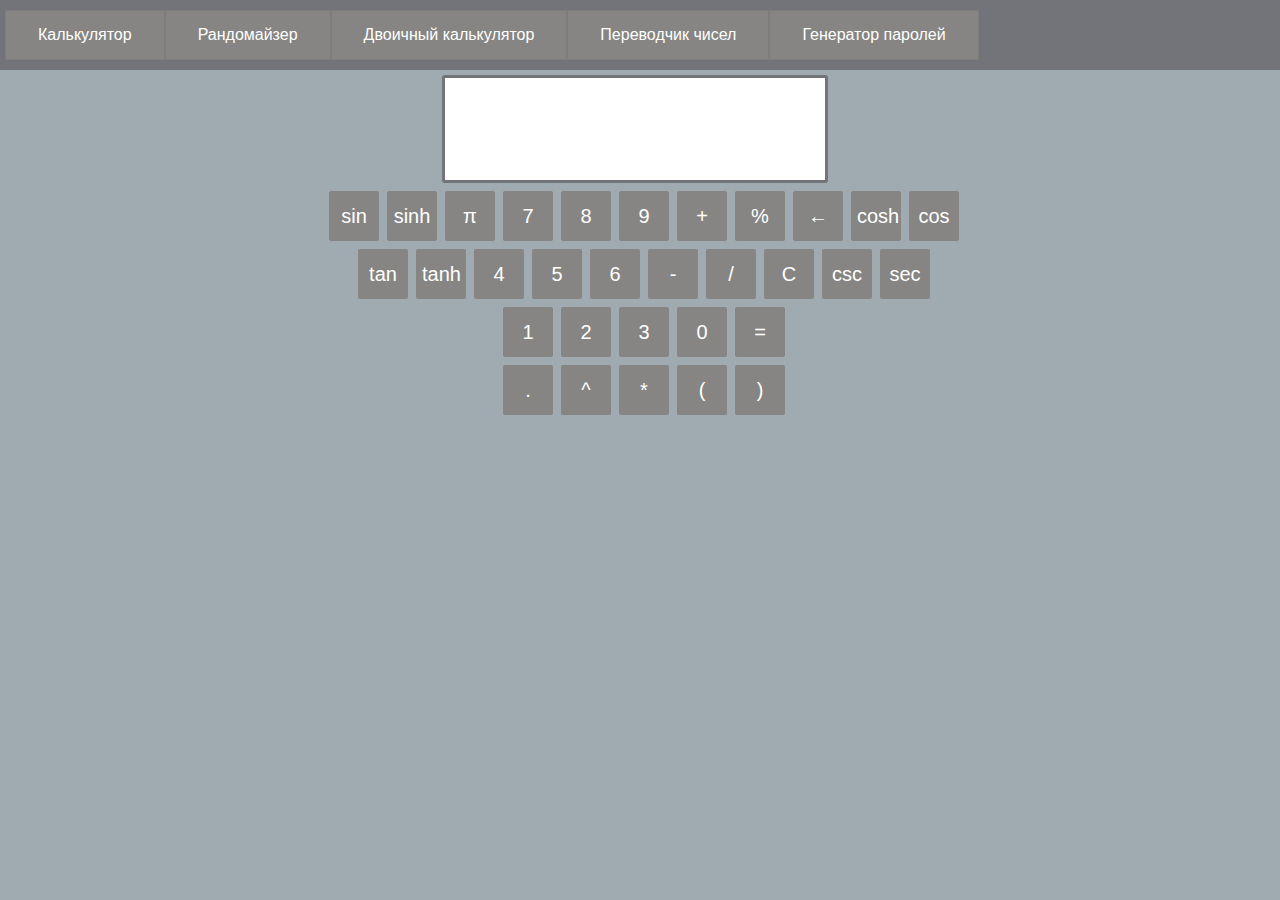
<file: index.html>
<!DOCTYPE html>
<html lang="ru">
<head>
    <meta charset="UTF-8">
    <meta http-equiv="X-UA-Compatible" content="IE=edge">
    <meta name="viewport" content="width=device-width, initial-scale=1.0">
    <link rel="stylesheet" type="text/css" href="./css/index.css">
    <link rel="shortcut icon" href="./img/icon.png">
    <title>Калькулятор</title>
</head>
<body>
    <div class="wrapper">
        <div class="block-1">
            <div class="row-1">
                <div class="column-1">
                    <div class="item"><a href="index.html"><button>Калькулятор</button></a></div>
                </div>
                <div class="column-1">
                    <div class="item"><a href="random.html"><button>Рандомайзер</button></a></div>
                </div>
                <div class="column-1">
                    <div class="item"><a href="bincalculator.html"><button>Двоичный калькулятор</button></a></div>
                </div>
                <div class="column-1">
                    <div class="item"><a href="numbtranslate.html"><button>Переводчик чисел</button></a></div>
                </div>
                <div class="column-1">
                    <div class="item"><a href="generator.html"><button>Генератор паролей</button></a></div>
                </div>
            </div>
        </div>
        <div class="block-2">
            <div class="row-2">
                <div class="column-2"><input type="text" id="#inp" readonly="readonly"></div>
            </div>
            <div class="row-2">
                <div><button id="sin">sin</button></div>
                <div><button id="sinh">sinh</button></div>
                <div><button id="pi">π</button></div>
                <div><button id="sev">7</button></div>
                <div><button id="eig">8</button></div>
                <div><button id="nine">9</button></div>
                <div><button id="plus">+</button></div>
                <div><button id="percent">%</button></div>
                <div><button id="delete">←</button></div>
                <div><button id="cosh">cosh</button></div>
                <div><button id="cos">cos</button></div>
            </div>
            <div class="row-2">
                <div><button id="tan">tan</button></div>
                <div><button id="tanh">tanh</button></div>
                <div><button id="four">4</button></div>
                <div><button id="five">5</button></div>
                <div><button id="six">6</button></div>
                <div><button id="minus">-</button></div>
                <div><button id="dil">/</button></div>
                <div><button id="clear">C</button></div>
                <div><button id="csc">csc</button></div>
                <div><button id="sec">sec</button></div>
            </div>
            <div class="row-2">
                <div><button id="one">1</button></div>
                <div><button id="two">2</button></div>
                <div><button id="thr">3</button></div>
                <div><button id="zero">0</button></div>
                <div><button id="equal">=</button></div> 
            </div>
            <div class="row-2">
                <div><button id="toch">.</button></div> 
                <div><button id="stepen">^</button></div>
                <div><button id="mnoz">*</button></div>
                <div><button id="bracket1">(</button></div>
                <div><button id="bracket2">)</button></div>
            </div>
        </div>
        <script src="./js/calculator.js" type="text/javascript"></script>
    </div>
</body>
</html>
</file>
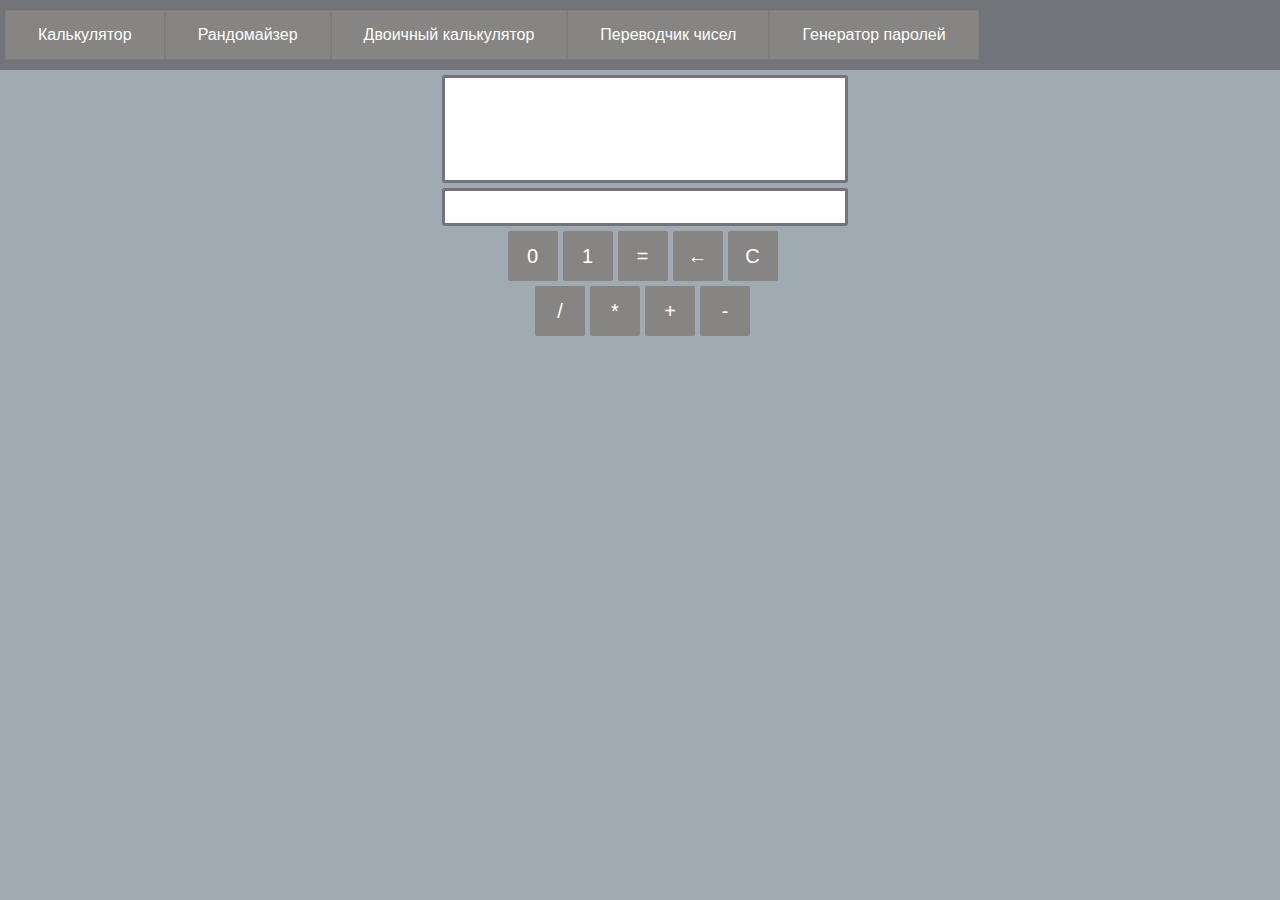
<file: bincalculator.html>
<!DOCTYPE html>
<html lang="ru">
<head>
    <meta charset="UTF-8">
    <meta http-equiv="X-UA-Compatible" content="IE=edge">
    <meta name="viewport" content="width=device-width, initial-scale=1.0">
    <link rel="stylesheet" type="text/css" href="./css/bincalculator.css">
    <link rel="shortcut icon" href="./img/icon.png">
    <title>Калькулятор</title>
</head>
<body>
    <div class="wrapper">
        <div class="block-1">
            <div class="row-1">
                <div class="column-1">
                    <div class="item"><a href="index.html"><button>Калькулятор</button></a></div>
                </div>
                <div class="column-1">
                    <div class="item"><a href="random.html"><button>Рандомайзер</button></a></div>
                </div>
                <div class="column-1">
                    <div class="item"><a href="bincalculator.html"><button>Двоичный калькулятор</button></a></div>
                </div>
                <div class="column-1">
                    <div class="item"><button>Переводчик чисел</button></div>
                </div>
                <div class="column-1">
                    <div class="item"><a href="generator.html"><button>Генератор паролей</button></a></div>
                </div>
            </div>
        </div>
        <div class="block-2">
            <div class="row-2">
                <div class="column-2"><input class="inp" type="text" id="#inp" readonly="readonly"></div>
            </div>
            <div class="row-2">
                <div class="column-2"><input class="ninp" type="text" id="#ninp" readonly="readonly"></div>
            </div>
            <div class="row-2">
                <div><button id="zero">0</button></div>
                <div><button id="one">1</button></div>
                <div><button id="equal">=</button></div>
                <div><button id="delete">←</button></div>
                <div><button id="clear">C</button></div>
            </div>
            <div class="row-2">
                <div><button id="dil">/</button></div>
                <div><button id="mnoz">*</button></div>
                <div><button id="plus">+</button></div>
                <div><button id="minus">-</button></div>
            </div>
        </div>
        <script src="./js/bincalculator.js" type="text/javascript"></script>
    </div>
</body>
</html>
</file>
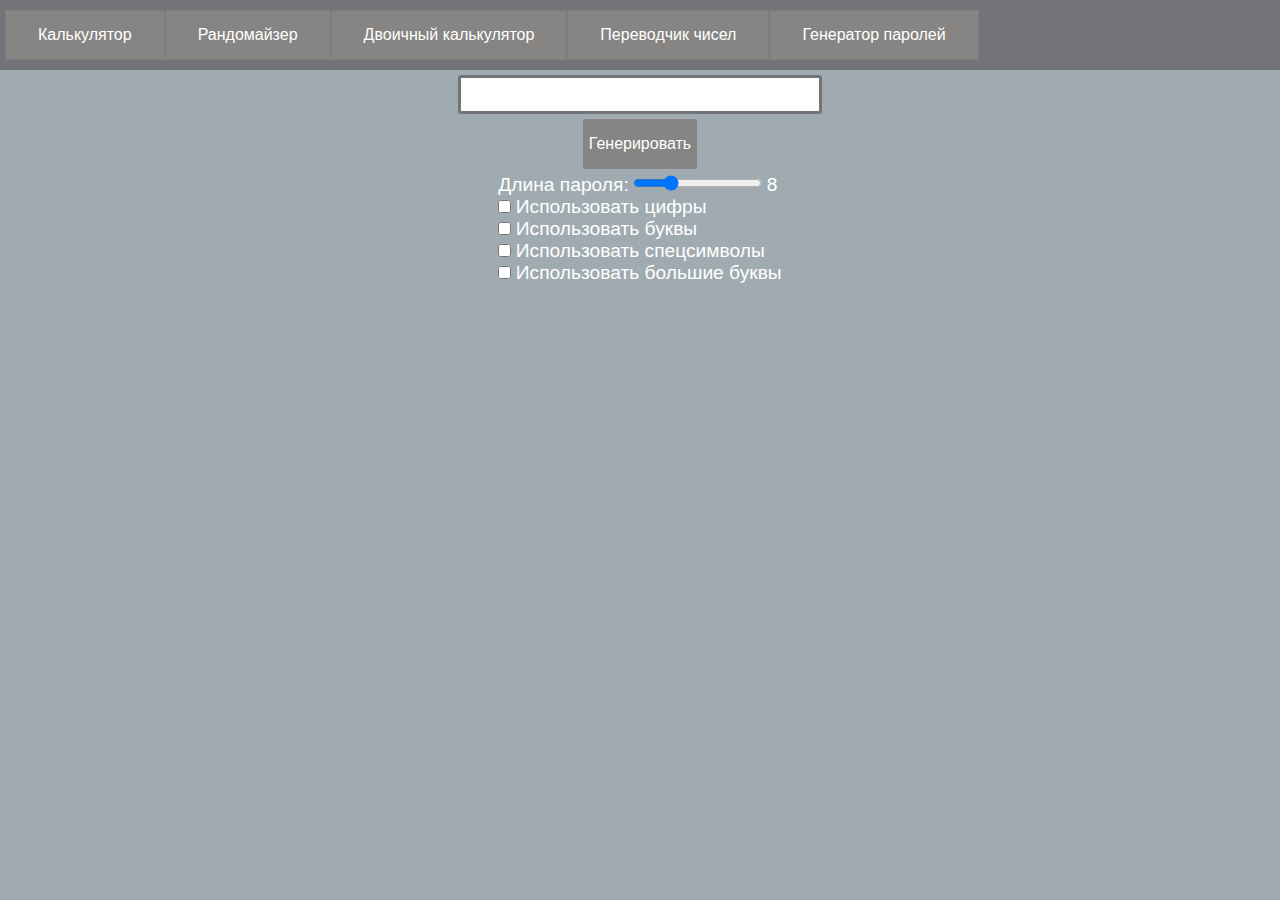
<file: generator.html>
<!DOCTYPE html>
<html lang="ru">
<head>
    <meta charset="UTF-8">
    <meta http-equiv="X-UA-Compatible" content="IE=edge">
    <meta name="viewport" content="width=device-width, initial-scale=1.0">
    <link rel="stylesheet" type="text/css" href="./css/generator.css">
    <link rel="shortcut icon" href="./img/icon.png">
    <title>Калькулятор</title>
</head>
<body>
    <div class="wrapper">
        <div class="block-1">
            <div class="row-1">
                <div class="column-1">
                    <div class="item"><a href="index.html"><button>Калькулятор</button></a></div>
                </div>
                <div class="column-1">
                    <div class="item"><a href="random.html"><button>Рандомайзер</button></a></div>
                </div>
                <div class="column-1">
                    <div class="item"><a href="bincalculator.html"><button>Двоичный калькулятор</button></a></div>
                </div>
                <div class="column-1">
                    <div class="item"><a href="numbtranslate.html"><button>Переводчик чисел</button></a></div>
                </div>
                <div class="column-1">
                    <div class="item"><a href="generator.html"><button>Генератор паролей</button></a></div>
                </div>
            </div>
        </div>
        <div class="block-2">
            <div class="row-2">
                <div class="column-2"><input type="text" id="password" readonly></div>
            </div>
            <div class="row-2">
                <div class="column-2"><button class="generate" id="generate">Генерировать</button></div>
            </div>
            <div class="row-2">
                <div class="column-2">
                    <form oninput="numblenght.value=passlenght.value">
                        <big>Длина пароля:</big>
                        <input type="range" id="passlenght" name="passlenght" value="8" max="30">
                        <big><output name="numblenght">8</output></big> 
                    </form>
                    <input type="checkbox" id="usenumbs" name="usenumbs" value="numbers">
                    <label for="usenumbs"><big>Использовать цифры</big></label><br>
                    <input type="checkbox" id="useletter" name="useletter" value="letters">
                    <label for="useletter"><big>Использовать буквы</big></label><br>
                    <input type="checkbox" id="usespec" name="usespec" value="specsymbols">
                    <label for="usespec"><big>Использовать спецсимволы</big></label><br>
                    <input type="checkbox" id="usebig" name="usebig" value="bigsymbols">
                    <label for="usebig"><big>Использовать большие буквы</big></label>
                </div>
            </div>
        </div>
        <script src="./js/generator.js" type="text/javascript"></script>
    </div>
</body>
</html>
</file>
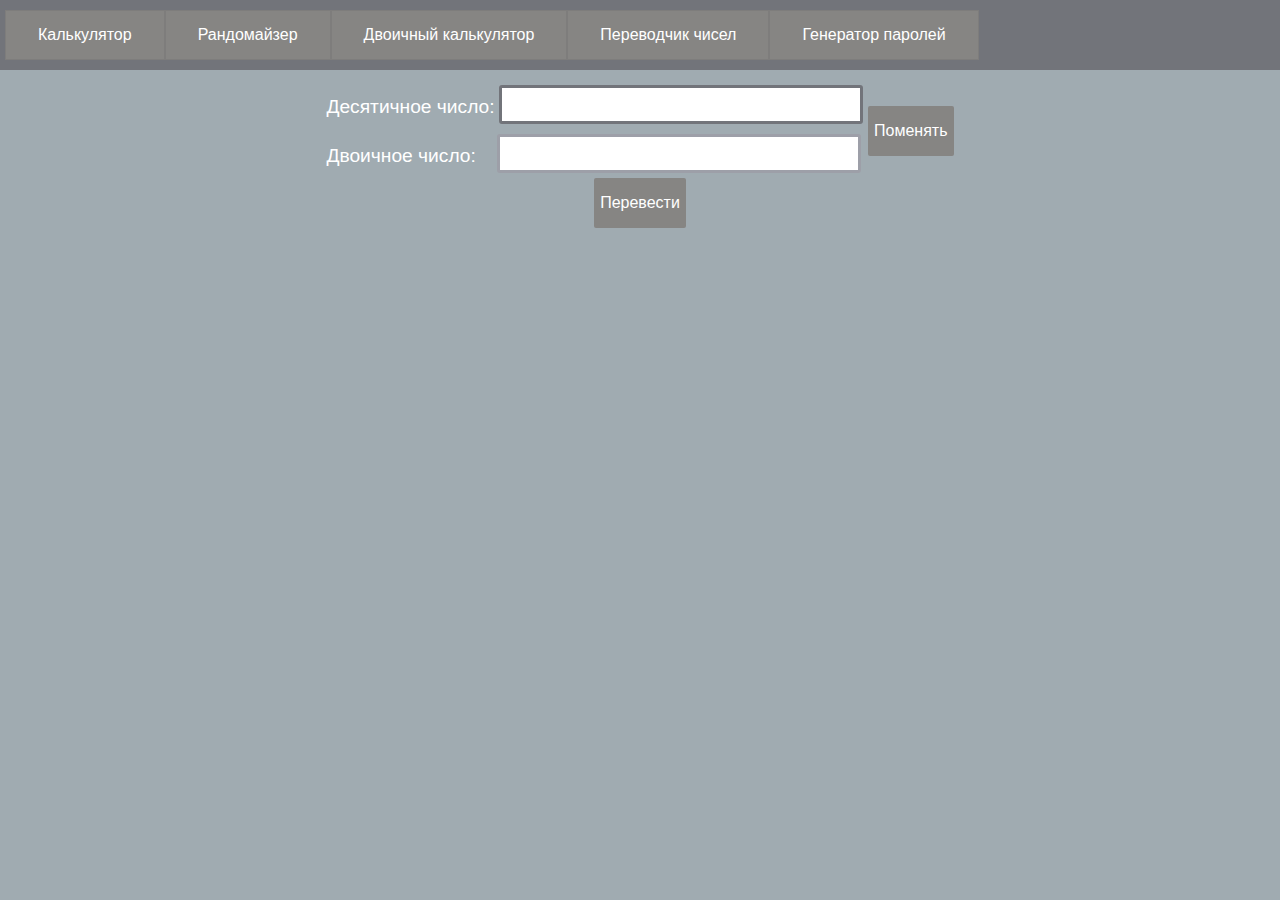
<file: numbtranslate.html>
<!DOCTYPE html>
<html lang="ru">
<head>
    <meta charset="UTF-8">
    <meta http-equiv="X-UA-Compatible" content="IE=edge">
    <meta name="viewport" content="width=device-width, initial-scale=1.0">
    <link rel="stylesheet" type="text/css" href="./css/numbtranslate.css">
    <link rel="shortcut icon" href="./img/icon.png">
    <title>Калькулятор</title>
</head>
<body>
    <div class="wrapper">
        <div class="block-1">
            <div class="row-1">
                <div class="column-1">
                    <div class="item"><a href="index.html"><button>Калькулятор</button></a></div>
                </div>
                <div class="column-1">
                    <div class="item"><a href="random.html"><button>Рандомайзер</button></a></div>
                </div>
                <div class="column-1">
                    <div class="item"><a href="bincalculator.html"><button>Двоичный калькулятор</button></a></div>
                </div>
                <div class="column-1">
                    <div class="item"><a href="numbtranslate.html"><button>Переводчик чисел</button></a></div>
                </div>
                <div class="column-1">
                    <div class="item"><a href="generator.html"><button>Генератор паролей</button></a></div>
                </div>
            </div>
        </div>
        <div class="block-2">
            <div class="row-2">
                <div class="column-2">
                    <label for="decimal"><big>Десятичное число:</big></label>
                    <input type="number" name="decimal" id="decnumber"><br>
                    <label class="binarlab" for="binar"><big>Двоичное число:</big></label>
                    <input type="number" name="binar" id="binnumber" onkeyup="this.value = this.value.replace(/[2-9]/g,'');">
                </div>
                <div class="column-2">
                    <button class="edit" id="edit">Поменять</button>
                </div>
            </div>
            <div class="row-2">
                <div class="column-2">
                    <button id="translate">Перевести</button>
                </div>
            </div>
            <div class="row-2">
                <div class="column-2">
                </div>
            </div>
        </div>
        <script src="./js/translate.js" type="text/javascript"></script>
    </div>
</body>
</html>
</file>
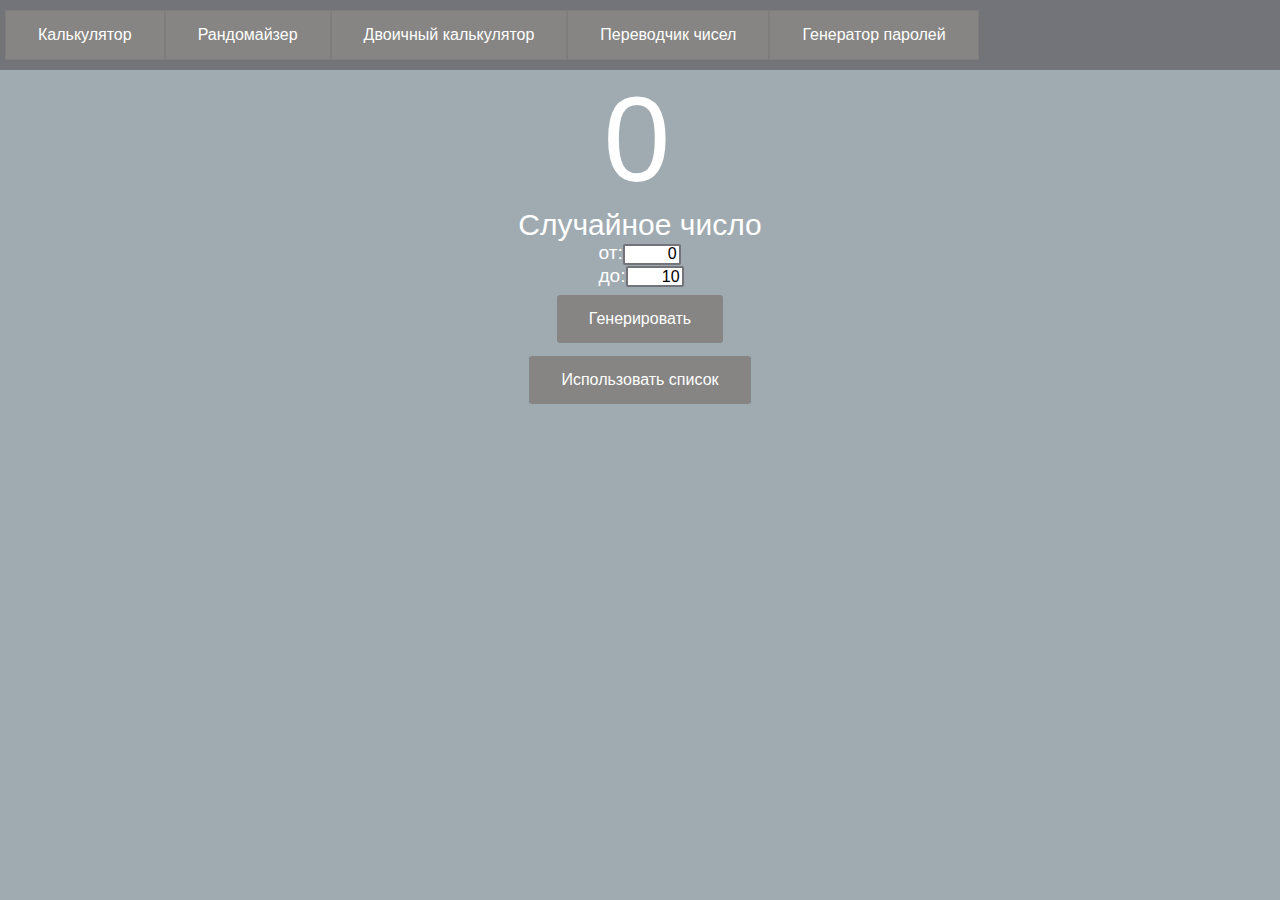
<file: random.html>
<!DOCTYPE html>
<html lang="ru">
<head>
    <meta charset="UTF-8">
    <meta http-equiv="X-UA-Compatible" content="IE=edge">
    <meta name="viewport" content="width=device-width, initial-scale=1.0">
    <link rel="stylesheet" type="text/css" href="./css/random.css">
    <link rel="shortcut icon" href="./img/icon.png">
    <title>Калькулятор</title>
</head>
<body>
    <div class="wrapper">
        <div class="block-1">
            <div class="row-1">
                <div class="column-1">
                    <div class="item-1"><a href="index.html"><button>Калькулятор</button></a></div>
                </div>
                <div class="column-1">
                    <div class="item-1"><a href="random.html"><button>Рандомайзер</button></a></div>
                </div>
                <div class="column-1">
                    <div class="item"><a href="bincalculator.html"><button>Двоичный калькулятор</button></a></div>
                </div>
                <div class="column-1">
                    <div class="item"><a href="numbtranslate.html"><button>Переводчик чисел</button></a></div>
                </div>
                <div class="column-1">
                    <div class="item"><a href="generator.html"><button>Генератор паролей</button></a></div>
                </div>
            </div>
        </div>
        <div class="block-2">
            <div class="row-2">
                <div class="column-2">
                    <div class="item-2"><span class="number" id="number">NUMBER</span></div>
                    <div class="item-2"><span class="numberText">Случайное число</span></div>
                </div>
            </div>
            <div class="row-2">
                <div class="column-2">
                    <div class="item-2"><span class="textMarg"><big>от:</big><input class="input-1" id="min" type="text"></span></div>
                    <div class="item-2"><span class="textMarg"><big>до:</big><input class="input-1" id="max" type="text"></span></div>
                    <div class="item-2"><button class="generate" id="generate">Генерировать</button></div>
                </div>
            </div>
        </div>
        <div class="block-3">
            <div class="row-3">
                <div class="column-3">
                    <div class="item-3"><a href="randomarr.html"><button>Использовать список</button></a></div>
                </div>
            </div>
        </div>
    </div>
    <script src="./js/random.js" type="text/javascript"></script>
</body>
</html>
</file>
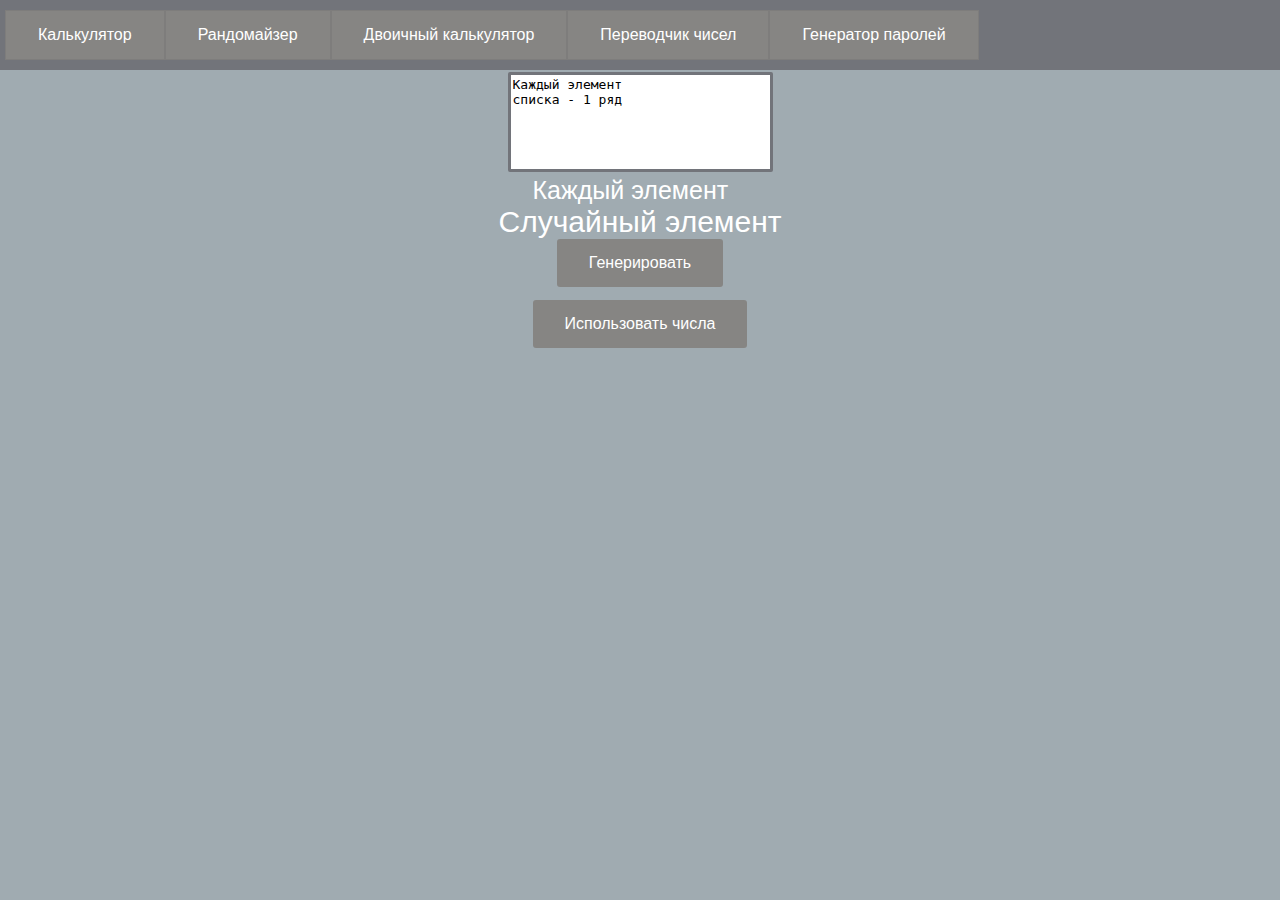
<file: randomarr.html>
<!DOCTYPE html>
<html lang="ru">
<head>
    <meta charset="UTF-8">
    <meta http-equiv="X-UA-Compatible" content="IE=edge">
    <meta name="viewport" content="width=device-width, initial-scale=1.0">
    <link rel="stylesheet" type="text/css" href="./css/randomarr.css">
    <link rel="shortcut icon" href="./img/icon.png">
    <title>Калькулятор</title>
</head>
<body>
    <div class="wrapper">
        <div class="block-1">
            <div class="row-1">
                <div class="column-1">
                    <div class="item-1"><a href="index.html"><button>Калькулятор</button></a></div>
                </div>
                <div class="column-1">
                    <div class="item-1"><a href="random.html"><button>Рандомайзер</button></a></div>
                </div>
                <div class="column-1">
                    <div class="item"><a href="bincalculator.html"><button>Двоичный калькулятор</button></a></div>
                </div>
                <div class="column-1">
                    <div class="item"><a href="numbtranslate.html"><button>Переводчик чисел</button></a></div>
                </div>
                <div class="column-1">
                    <div class="item"><a href="generator.html"><button>Генератор паролей</button></a></div>
                </div>
            </div>
        </div>
        <div class="block-2">
            <div class="row-2">
                <div class="column-2">
                    <div class="item-2"><textarea id="area" cols="30" rows="6">Каждый элемент 
списка - 1 ряд</textarea></div>
                </div>
            </div>
            <div class="row-2">
                <div class="column-2">
                    <div class="item-2"><span class="element" id="element">TEXT</span></div>
                    <div class="item-2"><span class="elementText">Случайный элемент</span></div>
                </div>
            </div>
            <div class="row-2">
                <div class="item-2"><button id="generate">Генерировать</button></div>
            </div>
        </div>
        <div class="block-3">
            <div class="row-3">
                <div class="column-3">
                    <div class="item-3"><a href="random.html"><button>Использовать числа</button></a></div>
                </div>
            </div>
        </div>
    </div>
    <script src="./js/randomarr.js" type="text/javascript"></script>
</body>
</html>
</file>
<file: css/index.css>
*{
    margin: 0;
}

body{
    overflow: hidden;
    font-family: Arial, Helvetica, sans-serif;
    background-color: #a0abb1;
}

.wrapper{
    height: 100%;
    min-height: 1000%;
}

.row-1{
    display: flex;
    justify-content: left;
    align-items:  flex-end;
    flex-wrap: wrap;

    padding: 10px 5px;
    background-color: #72747a;
}

.row-1 button{
    background-color: #868583;
    border: 1px solid #7e7d7c;
    color: white;
    padding: 15px 32px;
    text-align: center;
    font-size: 16px;
    cursor: pointer;
    float: left;
    user-select: none;
}

.row-1 button:not(:last-child) {
    border-right: none;
}

.row-1 button:hover{
    background-color: #d1d9dc;
}

.row-2{
    display: flex;
    justify-content: center;
    align-items:  flex-end;
    flex-wrap: wrap;
}

.row-2 input{
    margin-top: 5px;
    background-color: white;
    border-radius: 3px;
    border: 3px solid #72747a;
    width: 95%;
    height: 100px;
    text-align: right;
    font-size: 30px;
}

.row-2 button{
    margin-left: 8px;
    margin-top: 8px;
    text-align: center;

    background: #868583;
    width: 50px;
    height: 50px;
    cursor: pointer;

    border-radius: 2px;
    color: white;
    font-size: 20px;
    user-select: none;
    border: none;
    
}

.row-2 button:hover{
    background: #d1d9dc;
}
</file>
<file: css/bincalculator.css>
*{
    margin: 0;
}

body{
    overflow: hidden;
    background-color: #a0abb1;
    font-family: Arial, Helvetica, sans-serif;
    color: white;
}

.wrapper{
    height: 100%;
    min-height: 1000%;
}

.row-1{
    display: flex;
    justify-content: left;
    align-items:  flex-end;
    flex-wrap: wrap;
    padding: 10px 5px;
    background-color: #72747a;
}

.row-1 button{
    background-color: #868583;
    border: 1px solid #7e7d7c;
    color: white;
    padding: 15px 32px;
    text-align: center;
    font-size: 16px;
    cursor: pointer;
    float: left;
    user-select: none;
}

.row-1 button:not(:last-child) {
    border-right: none;
}

.row-1 button:hover{
    background-color: #d1d9dc;
}

.row-2{
    display: flex;
    justify-content: center;
    align-items:  flex-end;
    flex-wrap: wrap;
}

.ninp{
    width: 100%;
    height: 30px;
}

.inp{
    width: 100%;
    height: 100px;
}

.row-2 input{
    margin-top: 5px;
    background-color: white;
    border-radius: 3px;
    border: 3px solid #72747a;
    text-align: right;
    font-size: 30px;
}

.row-2 button{
    margin-left: 5px;
    margin-top: 5px;
    text-align: center;

    background: #868583;
    width: 50px;
    height: 50px;
    cursor: pointer;

    border-radius: 2px;
    color: white;
    font-size: 20px;
    user-select: none;
    border: none;
    
}

.row-2 button:hover{
    background: #d1d9dc;
}
</file>
<file: css/generator.css>
*{
    margin: 0;
}

body{
    overflow: hidden;
    background-color: #a0abb1;
    font-family: Arial, Helvetica, sans-serif;
    color: white;
}

.wrapper{
    height: 100%;
    min-height: 1000%;
}

.row-1{
    display: flex;
    justify-content: left;
    align-items:  flex-end;
    flex-wrap: wrap;
    padding: 10px 5px;
    background-color: #72747a;
}

.row-1 button{
    background-color: #868583;
    border: 1px solid #7e7d7c;
    color: white;
    padding: 15px 32px;
    text-align: center;
    font-size: 16px;
    cursor: pointer;
    float: left;
    user-select: none;
}

.row-1 button:not(:last-child) {
    border-right: none;
}

.row-1 button:hover{
    background-color: #d1d9dc;
}


.row-2 input{
    background-color: white;
    border-radius: 3px;
    border: 3px solid #72747a;
    text-align: right;
    font-size: 27px;
}

.column-2{
    margin-top: 5px;
}

.row-2{
    display: flex;
    justify-content: center;
    align-items:  flex-end;
    flex-wrap: wrap;
}

.row-2 button{
    text-align: center;
    background: #868583;
    height: 50px;
    cursor: pointer;
    border-radius: 2px;
    color: white;
    font-size: 16px;
    user-select: none;
    border: none;
}

.row-2 button:hover{
    background: #d1d9dc;
}

input[type="range"] {
    appearance: auto;
    cursor: default;
    color: -internal-light-dark(rgb(16, 16, 16), rgb(255, 255, 255));
    padding: initial;
    border: initial;
}

form {
    user-select: none;
}
</file>
<file: css/numbtranslate.css>
*{
    margin: 0;
}

body{
    overflow: hidden;
    background-color: #a0abb1;
    font-family: Arial, Helvetica, sans-serif;
    color: white;
}

.wrapper{
    height: 100%;
    min-height: 1000%;
}

.row-1{
    display: flex;
    justify-content: left;
    align-items:  flex-end;
    flex-wrap: wrap;
    padding: 10px 5px;
    background-color: #72747a;
}

.row-1 button{
    background-color: #868583;
    border: 1px solid #7e7d7c;
    color: white;
    padding: 15px 32px;
    text-align: center;
    font-size: 16px;
    cursor: pointer;
    float: left;
    user-select: none;
}

.row-1 button:not(:last-child) {
    border-right: none;
}

.row-1 button:hover{
    background-color: #d1d9dc;
}

.row-2 input{
    background-color: white;
    border-radius: 3px;
    border: 3px solid #72747a;
    text-align: right;
    font-size: 27px;
}

.row-2{
    display: flex;
    justify-content: center;
    align-items:  flex-end;
    flex-wrap: wrap;
}

.row-2 button{
    text-align: center;
    background: #868583;
    height: 50px;
    cursor: pointer;
    border-radius: 2px;
    color: white;
    font-size: 16px;
    user-select: none;
    border: none;
}

.row-2 button:hover{
    background: #025526;
}

.column-2 input{
    margin-top: 10px;
}

.column-2 {
    margin-top: 5px;
}

.binarlab {
    margin-right: 17px;
}

input::-webkit-outer-spin-button,
input::-webkit-inner-spin-button {
  -webkit-appearance: none;
  margin: 0;
}

input[type=number] {
    -moz-appearance: textfield;
}

input[type=number]:disabled{
    border-color: #9d9fa8;
}

.edit{
    margin-bottom: 17px;
    margin-left: 5px;
}
</file>
<file: css/random.css>
*{
    margin: 0;
}

body{
    overflow: hidden;
    font-family: Arial, Helvetica, sans-serif;
    background-color: #a0abb1;
    color: white;
}

.wrapper{
    height: 100%;
    min-height: 1000%;
}

.row-1{
    display: flex;
    justify-content: left;
    align-items:  flex-end;
    flex-wrap: wrap;

    padding: 10px 5px;
    background-color: #72747a;
}

.row-1 button{
    background-color: #868583;
    border: 1px solid #7e7d7c;
    color: white;
    padding: 15px 32px;
    text-align: center;
    font-size: 16px;
    cursor: pointer;
    float: left;
    user-select: none;
}

.row-1 button:not(:last-child) {
    border-right: none;
}

.row-1 button:hover{
    background-color: #d1d9dc;
}

.row-2{
    display: flex;
    justify-content: center;
    align-items:  flex-end;
    flex-wrap: wrap;
}

.input-1{
    width: 50px;
    height: 15px;
}

.input-2{
    width: 22px;
    height: 15px;
}

.row-2 input{
    font-size: 16px;
    border: 2px solid #72747a;
    border-radius: 2px;
    text-align: right;
}

.number{
    font-size: 120px;
    margin-left: 35%;
}

.numberText{
    font-size: 30px;
    user-select: none;
}

.textMarg{
    margin-left: 25%;
}

.row-2 button{
    margin-top: 5%;
    background-color: #868583;
    border-radius: 3px;
    color: white;
    padding: 15px 32px;
    text-align: center;
    font-size: 16px;
    cursor: pointer;
    float: left;
    user-select: none;
    border: none;
}

.row-2 button:not(:last-child) {
    border-right: none;
}

.row-2 button:hover{
    background-color: #d1d9dc;
}

.row-3{
    margin-top: 1%;
    display: flex;
    text-align: center;
    justify-content: center;
}

.row-3 button{
    background-color: #868583;
    border-radius: 3px;
    color: white;
    padding: 15px 32px;
    text-align: center;
    font-size: 16px;
    cursor: pointer;
    float: left;
    user-select: none;
    border: none;
}

.row-3 button:not(:last-child) {
    border-right: none;
}

.row-3 button:hover{
    background-color: #d1d9dc;
}
</file>
<file: css/randomarr.css>
*{
    margin: 0;
}

body{
    overflow: hidden;
    background-color: #a0abb1;
    font-family: Arial, Helvetica, sans-serif;
    color: white;
}

.wrapper{
    height: 100%;
    min-height: 1000%;
}

.row-1{
    display: flex;
    justify-content: left;
    align-items:  flex-end;
    flex-wrap: wrap;
    padding: 10px 5px;
    background-color: #72747a;
}

.row-1 button{
    background-color: #868583;
    border: 1px solid #7e7d7c;
    color: white;
    padding: 15px 32px;
    text-align: center;
    font-size: 16px;
    cursor: pointer;
    float: left;
    user-select: none;
}

.row-1 button:not(:last-child) {
    border-right: none;
}

.row-1 button:hover{
    background-color: #d1d9dc;
}

.row-2{
    display: flex;
    justify-content: center;
    align-items:  flex-end;
    flex-wrap: wrap;
}

.input-1{
    width: 50px;
    height: 15px;
}

.input-2{
    width: 22px;
    height: 15px;
}

.row-2 textarea{
    resize: none;
    margin-top: 2px;
    font-size: 13px;
    border: 3px solid #72747a;
    border-radius: 2px;
    text-align: left;
}

.element{
    font-size: 25px;
    margin-left: 12%;
}

.elementText{
    font-size: 30px;
    user-select: none;
}

.row-2 button{
    background-color: #868583;
    border: none;
    border-radius: 3px;
    color: white;
    padding: 15px 32px;
    text-align: center;
    font-size: 16px;
    cursor: pointer;
    float: left;
    user-select: none;
}

.row-2 button:not(:last-child) {
    border-right: none;
}

.row-2 button:hover{
    background-color: #d1d9dc;
}

.row-3{
    margin-top: 1%;
    display: flex;
    text-align: center;
    justify-content: center;
}

.row-3 button{
    background-color: #868583;
    border: none;
    border-radius: 3px;
    color: white;
    padding: 15px 32px;
    text-align: center;
    font-size: 16px;
    cursor: pointer;
    float: left;
    user-select: none;
}

.row-3 button:not(:last-child) {
    border-right: none;
}

.row-3 button:hover{
    background-color: #d1d9dc;
}
</file>
